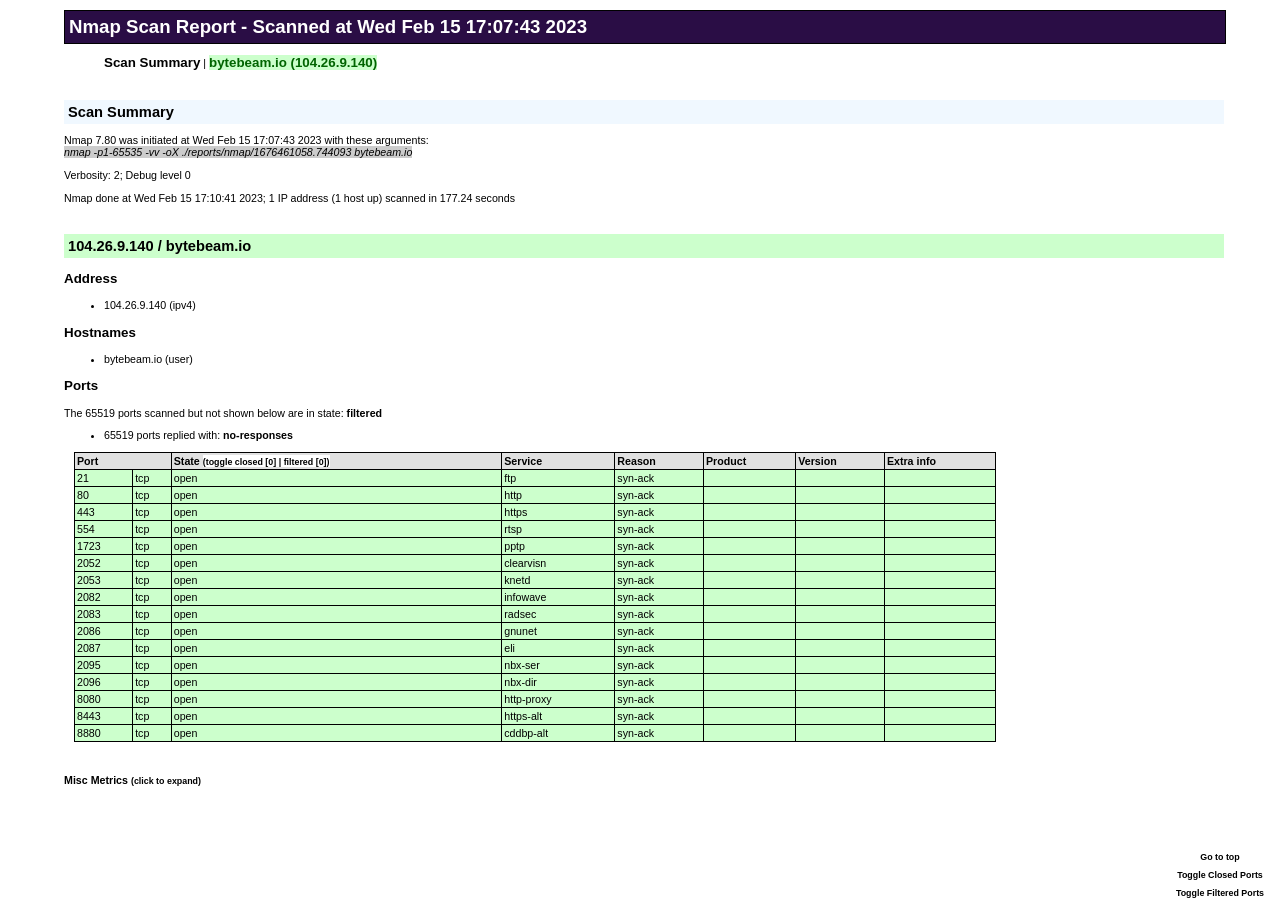
<file: reports/nmap/1676461058.744093.html>
<!DOCTYPE html PUBLIC "-//W3C//DTD HTML 4.01//EN" "http://www.w3.org/TR/html4/strict.dtd">
<html xmlns:fo="http://www.w3.org/1999/XSL/Format">
<head>
<meta http-equiv="Content-Type" content="text/html; charset=UTF-8">
<!--generated with nmap.xsl - version 0.9c by Benjamin Erb - http://www.benjamin-erb.de/nmap_xsl.php --><style type="text/css">
/* stylesheet print */
@media print
{
  #menu {
    display:none;
  }

  body {
    font-family: Verdana, Helvetica, sans-serif;
  }
  
  h1 {
    font-size: 13pt;
    font-weight:bold;
    margin:4pt 0pt 0pt 0pt;
    padding:0;
  }

  h2 {
    font-size: 12pt;
    font-weight:bold;
    margin:3pt 0pt 0pt 0pt;
    padding:0;
  }

  h3, a:link, a:visited {
    font-size: 9pt;
    font-weight:bold;
    margin:1pt 0pt 0pt 20pt;
    padding:0;
    text-decoration: none;
    color: #000000;
  }

  p,ul {
    font-size: 9pt;
    margin:1pt 0pt 8pt 40pt;
    padding:0;
    text-align:left;
  }

  li {
    font-size: 9pt;
    margin:0;
    padding:0;
    text-align:left;
  }

  table {
    margin:1pt 0pt 8pt 40pt;
    border:0px;
    width:90%
  }

  td {
    border:0px;
    border-top:1px solid black;
    font-size: 9pt;
  }

  .head td {
    border:0px;
    font-weight:bold;
    font-size: 9pt;
  }
  .noprint { display: none; }
}

/* stylesheet screen */
@media screen
{
  body {
    font-family: Verdana, Helvetica, sans-serif;
    margin: 0px;
    background-color: #FFFFFF;
    color: #000000;
    text-align: center;
  }

  #container {
    text-align:left;
    margin: 10px auto;
    width: 90%;
  }

  h1 {
    font-family: Verdana, Helvetica, sans-serif;
    font-weight:bold;
    font-size: 14pt;
    color: #FFFFFF;
    background-color:#2A0D45;
    margin:10px 0px 0px 0px;
    padding:5px 4px 5px 4px;
    width: 100%;
    border:1px solid black;
    text-align: left;
  }

  h2 {
    font-family: Verdana, Helvetica, sans-serif;
    font-weight:bold;
    font-size: 11pt;
    color: #000000;
    margin:30px 0px 0px 0px;
    padding:4px;
    width: 100%;
    background-color:#F0F8FF;
    text-align: left;
  }

  h2.green {
    color: #000000;
    background-color:#CCFFCC;
    border-color:#006400;
  }

  h2.red {
    color: #000000;
    background-color:#FFCCCC;
    border-color:#8B0000;
  }
   
  h3 {
    font-family: Verdana, Helvetica, sans-serif;
    font-weight:bold;
    font-size: 10pt;
    color:#000000;
    background-color: #FFFFFF;
    width: 75%;
    text-align: left;
  }

  p {
    font-family: Verdana, Helvetica, sans-serif;
    font-size: 8pt;
    color:#000000;
    background-color: #FFFFFF;
    width: 75%;
    text-align: left;
  }

  p i {
    font-family: Verdana, Helvetica, sans-serif;
    font-size: 8pt;
    color:#000000;
    background-color: #CCCCCC;
  }

  ul {
    font-family: Verdana, Helvetica, sans-serif;
    font-size: 8pt;
    color:#000000;
    background-color: #FFFFFF;
    width: 75%;
    text-align: left;
  }

  a {
    font-family: Verdana, Helvetica, sans-serif;
    text-decoration: none;
    font-size: 8pt;
    color:#000000;
    font-weight:bold;
    background-color: #FFFFFF;
    color: #000000;
  }

  li a {
    font-family: Verdana, Helvetica, sans-serif;
    text-decoration: none;
    font-size: 10pt;
    color:#000000;
    font-weight:bold;
    background-color: #FFFFFF;
    color: #000000;
  }

  a:hover {
    text-decoration: underline;
  }

  a.up {
      color:#006400;
  }

  table {
    width: 80%;
    border:0px;
    color: #000000;
    background-color: #000000;
    margin:10px;
  }

  tr {
    vertical-align:top;
    font-family: Verdana, Helvetica, sans-serif;
    font-size: 8pt;
    color:#000000;
    background-color: #FFFFFF;
  }

  tr.head {
    background-color: #E1E1E1;
    color: #000000;
    font-weight:bold;
  }

  tr.open {
    background-color: #CCFFCC;
    color: #000000;
  }
	
  tr.script {
    background-color: #EFFFF7;
    color: #000000;
  }

  tr.filtered {
    background-color: #F2F2F2;
    color: #000000;
  }

  tr.closed {
    background-color: #F2F2F2;
    color: #000000;
  }
    
  td {
    padding:2px;
  }
        
  #menu li {
    display         : inline;
    margin          : 0;
    /*margin-right    : 10px;*/
    padding         : 0;
    list-style-type : none;
  }    
 
  #menubox {
    position: fixed;
    bottom: 0px;
    right: 0px;
    width: 120px;
  }
  
  
  
  /* This section handle's IE's refusal to honor the fixed CSS attribute */
  
  * html div#menubox {
    position: absolute;
    top:expression(eval(
      document.compatMode && document.compatMode=='CSS1Compat') ?
      documentElement.scrollTop+(documentElement.clientHeight-this.clientHeight) 
      : document.body.scrollTop +(document.body.clientHeight-this.clientHeight));
  }
  /* This fixes the jerky effect when scrolling in IE*/
  * html,* html body {
    background: #fff url(nosuchfile) fixed;
  }

  
 
  .up {
    color: #000000;
    background-color:#CCFFCC;
  }
  
  .down {
    color:#626262;
    background-color: #F2F2F2;
  }

  .print_only { display: none; }
  .hidden { display: none; }
  .unhidden { display: block; }
  
}
</style>
<title>Nmap Scan Report - Scanned at Wed Feb 15 17:07:43 2023</title>
<script type="text/javascript">
     
      
                
      function toggle(divID) {
        var item = document.getElementById(divID);
        if (item) {
          item.className=(item.className=='hidden')?'unhidden':'hidden';
        }
      }
           
      function togglePorts(tableID,portState) {
        var table = document.getElementById(tableID);    
        var tbody = table.getElementsByTagName("tbody")[0];
        var rows = tbody.getElementsByTagName("tr");
        for (var i=0; i < rows.length; i++) {
          var value = rows[i].getElementsByTagName("td")[2].firstChild.nodeValue;
          if (value == portState) {
            rows[i].style.display = (rows[i].style.display == 'none')?'':'none';
          }
        }
      }
      
      function toggleAll(portState) {
        var allTables = document.getElementsByTagName("table");
        for (var c=0; c < allTables.length; c++) {
          if (allTables[c].id != "") {
            togglePorts(allTables[c].id, portState)
          }
        }
      }
      
      function init (){
        toggleAll('closed');
        toggleAll('filtered');     
      }     
            
      window.onload = init; 
      
      
    
    </script>
</head>
<body>
<a name="top"></a><div id="container">
<h1>Nmap Scan Report - Scanned at Wed Feb 15 17:07:43 2023</h1>
<ul id="menu">
<li><a href="#scansummary">Scan Summary</a></li>
<li> | <a href="#host_104_26_9_140" class="up">bytebeam.io
                    (104.26.9.140)
                  </a>
</li>
</ul>
<a name="scansummary"></a><hr class="print_only">
<h2>Scan Summary</h2>
<p>
      Nmap 7.80 was initiated at Wed Feb 15 17:07:43 2023 with these arguments:<br><i>nmap -p1-65535 -vv -oX ./reports/nmap/1676461058.744093 bytebeam.io</i><br></p>
<p>
    Verbosity: 2; Debug level 0</p>
<p>Nmap done at Wed Feb 15 17:10:41 2023; 1 IP address (1 host up) scanned in 177.24 seconds</p>
<hr class="print_only">
<a name="host_104_26_9_140"></a><h2 class="up">104.26.9.140 / bytebeam.io<span class="print_only">(online)</span>
</h2>
<div id="hostblock_104.26.9.140" class="unhidden">
<h3>Address</h3>
<ul><li>104.26.9.140
            (ipv4)
          </li></ul>

<h3>Hostnames</h3>
<ul>
<li>bytebeam.io (user)</li>
</ul>
<h3>Ports</h3>
<p>The 65519 ports scanned but not shown below are in state: <b>filtered</b></p>
<ul><li><p>65519 ports replied with: <b>no-responses</b></p></li></ul>
<table id="porttable_104.26.9.140" cellspacing="1">
<tr class="head">
<td colspan="2">Port</td>
<td>State 
          <a href="javascript:togglePorts('porttable_104.26.9.140','closed');"><span class="noprint"><small> (toggle closed [0] </small></span></a><a href="javascript:togglePorts('porttable_104.26.9.140','filtered');"><span class="noprint"><small> | filtered [0])</small></span></a>
</td>
<td>Service</td>
<td>Reason</td>
<td>Product</td>
<td>Version</td>
<td>Extra info</td>
</tr>


<tr class="open">
<td>21</td>
<td>tcp</td>
<td>open</td>
<td>ftp </td>
<td>syn-ack</td>
<td> </td>
<td> </td>
<td> </td>
</tr>
<tr class="open">
<td>80</td>
<td>tcp</td>
<td>open</td>
<td>http </td>
<td>syn-ack</td>
<td> </td>
<td> </td>
<td> </td>
</tr>
<tr class="open">
<td>443</td>
<td>tcp</td>
<td>open</td>
<td>https </td>
<td>syn-ack</td>
<td> </td>
<td> </td>
<td> </td>
</tr>
<tr class="open">
<td>554</td>
<td>tcp</td>
<td>open</td>
<td>rtsp </td>
<td>syn-ack</td>
<td> </td>
<td> </td>
<td> </td>
</tr>
<tr class="open">
<td>1723</td>
<td>tcp</td>
<td>open</td>
<td>pptp </td>
<td>syn-ack</td>
<td> </td>
<td> </td>
<td> </td>
</tr>
<tr class="open">
<td>2052</td>
<td>tcp</td>
<td>open</td>
<td>clearvisn </td>
<td>syn-ack</td>
<td> </td>
<td> </td>
<td> </td>
</tr>
<tr class="open">
<td>2053</td>
<td>tcp</td>
<td>open</td>
<td>knetd </td>
<td>syn-ack</td>
<td> </td>
<td> </td>
<td> </td>
</tr>
<tr class="open">
<td>2082</td>
<td>tcp</td>
<td>open</td>
<td>infowave </td>
<td>syn-ack</td>
<td> </td>
<td> </td>
<td> </td>
</tr>
<tr class="open">
<td>2083</td>
<td>tcp</td>
<td>open</td>
<td>radsec </td>
<td>syn-ack</td>
<td> </td>
<td> </td>
<td> </td>
</tr>
<tr class="open">
<td>2086</td>
<td>tcp</td>
<td>open</td>
<td>gnunet </td>
<td>syn-ack</td>
<td> </td>
<td> </td>
<td> </td>
</tr>
<tr class="open">
<td>2087</td>
<td>tcp</td>
<td>open</td>
<td>eli </td>
<td>syn-ack</td>
<td> </td>
<td> </td>
<td> </td>
</tr>
<tr class="open">
<td>2095</td>
<td>tcp</td>
<td>open</td>
<td>nbx-ser </td>
<td>syn-ack</td>
<td> </td>
<td> </td>
<td> </td>
</tr>
<tr class="open">
<td>2096</td>
<td>tcp</td>
<td>open</td>
<td>nbx-dir </td>
<td>syn-ack</td>
<td> </td>
<td> </td>
<td> </td>
</tr>
<tr class="open">
<td>8080</td>
<td>tcp</td>
<td>open</td>
<td>http-proxy </td>
<td>syn-ack</td>
<td> </td>
<td> </td>
<td> </td>
</tr>
<tr class="open">
<td>8443</td>
<td>tcp</td>
<td>open</td>
<td>https-alt </td>
<td>syn-ack</td>
<td> </td>
<td> </td>
<td> </td>
</tr>
<tr class="open">
<td>8880</td>
<td>tcp</td>
<td>open</td>
<td>cddbp-alt </td>
<td>syn-ack</td>
<td> </td>
<td> </td>
<td> </td>
</tr>
</table>

<br><a href="javascript:toggle('metrics_104.26.9.140');">
    Misc Metrics <span class="noprint"><small> (click to expand)</small></span></a><div id="metrics_104.26.9.140" class="hidden"><table cellspacing="1">
<tr class="head">
<td>Metric</td>
<td>Value</td>
</tr>
<tr>
<td>Ping Results</td>
<td>syn-ack</td>
</tr>
</table></div>
</div>
</div>
<div id="menubox" class="noprint">
<a href="#top"><small>Go to top</small></a><br><a href="javascript:toggleAll('closed');"><small>Toggle Closed Ports</small></a><br><a href="javascript:toggleAll('filtered');"><small>Toggle Filtered Ports</small></a>
</div>
</body>
</html>
</file>
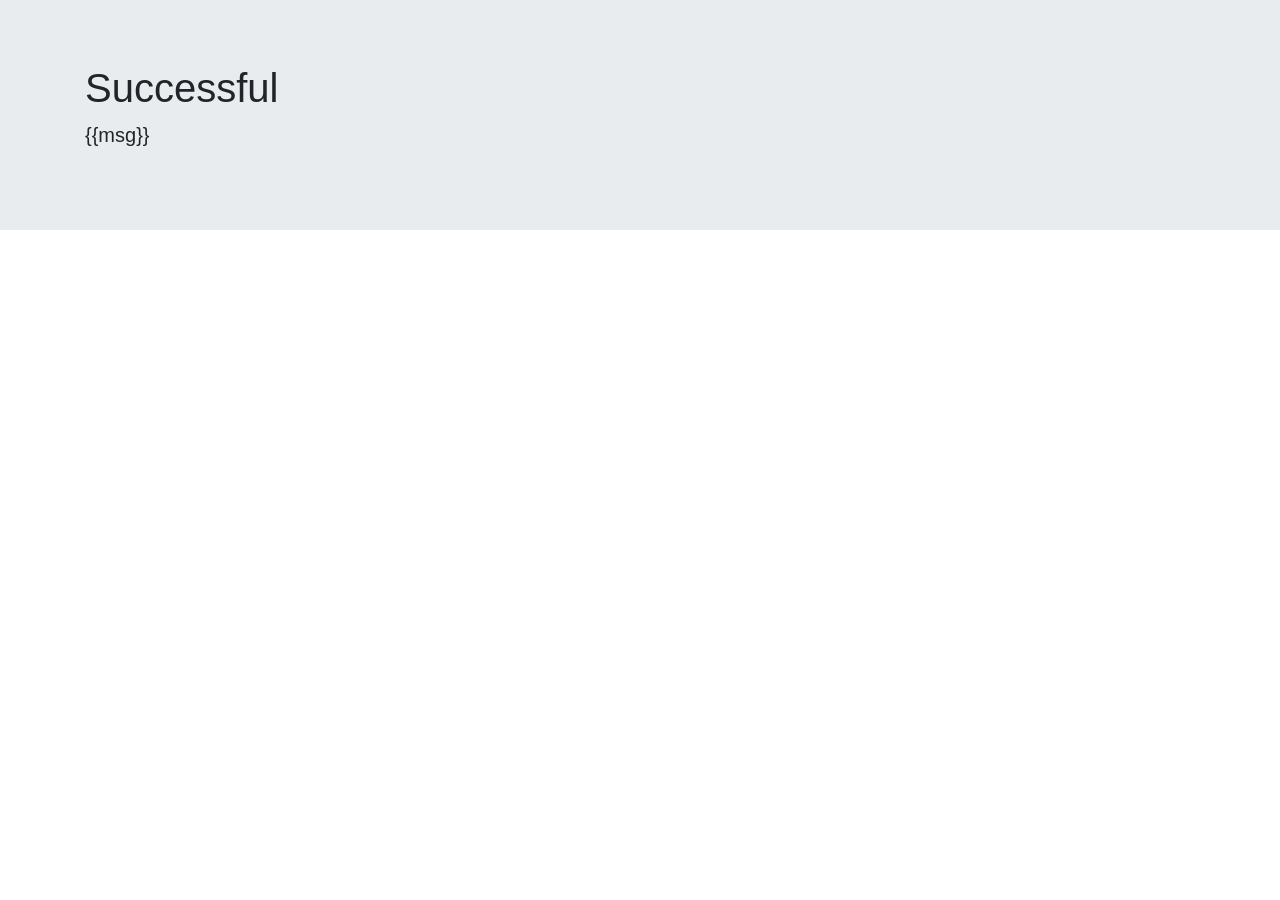
<file: templates/successful/loginsuccess.html>
<!DOCTYPE html>
<html>
    <head>
        <link rel="stylesheet" href="https://cdn.jsdelivr.net/npm/bootstrap@4.0.0/dist/css/bootstrap.min.css" integrity="sha384-Gn5384xqQ1aoWXA+058RXPxPg6fy4IWvTNh0E263XmFcJlSAwiGgFAW/dAiS6JXm" crossorigin="anonymous">
        <script src="https://code.jquery.com/jquery-3.2.1.slim.min.js" integrity="sha384-KJ3o2DKtIkvYIK3UENzmM7KCkRr/rE9/Qpg6aAZGJwFDMVNA/GpGFF93hXpG5KkN" crossorigin="anonymous"></script>
        <script src="https://cdn.jsdelivr.net/npm/popper.js@1.12.9/dist/umd/popper.min.js" integrity="sha384-ApNbgh9B+Y1QKtv3Rn7W3mgPxhU9K/ScQsAP7hUibX39j7fakFPskvXusvfa0b4Q" crossorigin="anonymous"></script>
        <script src="https://cdn.jsdelivr.net/npm/bootstrap@4.0.0/dist/js/bootstrap.min.js" integrity="sha384-JZR6Spejh4U02d8jOt6vLEHfe/JQGiRRSQQxSfFWpi1MquVdAyjUar5+76PVCmYl" crossorigin="anonymous"></script>
    </head>
  <body>

<div class="jumbotron jumbotron-fluid">
    <div class="container">
      <h1 class="display-6 ">Successful</h1>
      <p class="lead ">{{msg}}</p>
    </div>
  </div>
  </body>
  </html>
</file>
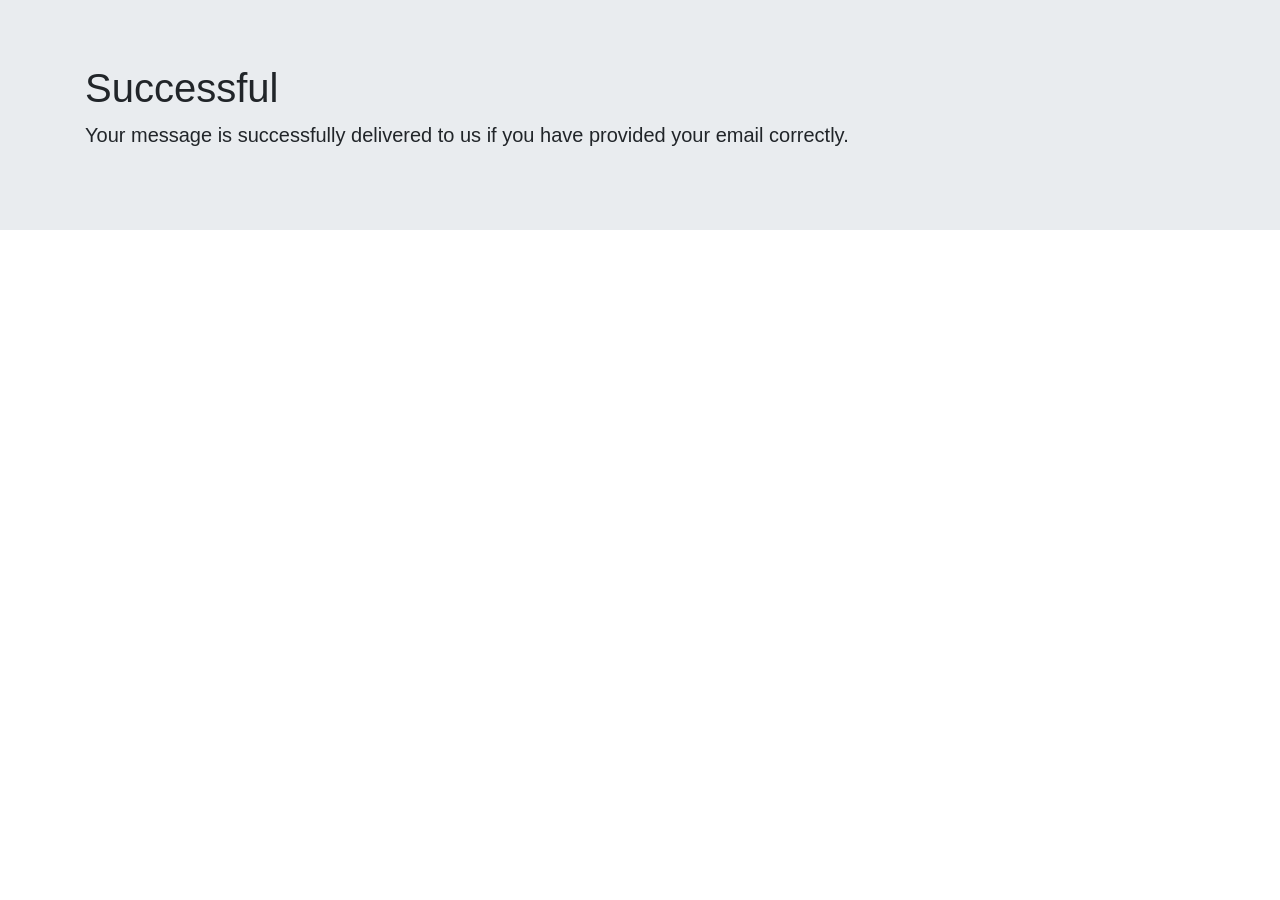
<file: templates/successful/message.html>
<!DOCTYPE html>
<html>
    <head>
        <link rel="stylesheet" href="https://cdn.jsdelivr.net/npm/bootstrap@4.0.0/dist/css/bootstrap.min.css" integrity="sha384-Gn5384xqQ1aoWXA+058RXPxPg6fy4IWvTNh0E263XmFcJlSAwiGgFAW/dAiS6JXm" crossorigin="anonymous">
        <script src="https://code.jquery.com/jquery-3.2.1.slim.min.js" integrity="sha384-KJ3o2DKtIkvYIK3UENzmM7KCkRr/rE9/Qpg6aAZGJwFDMVNA/GpGFF93hXpG5KkN" crossorigin="anonymous"></script>
        <script src="https://cdn.jsdelivr.net/npm/popper.js@1.12.9/dist/umd/popper.min.js" integrity="sha384-ApNbgh9B+Y1QKtv3Rn7W3mgPxhU9K/ScQsAP7hUibX39j7fakFPskvXusvfa0b4Q" crossorigin="anonymous"></script>
        <script src="https://cdn.jsdelivr.net/npm/bootstrap@4.0.0/dist/js/bootstrap.min.js" integrity="sha384-JZR6Spejh4U02d8jOt6vLEHfe/JQGiRRSQQxSfFWpi1MquVdAyjUar5+76PVCmYl" crossorigin="anonymous"></script>
    </head>
  <body>

<div class="jumbotron jumbotron-fluid">
    <div class="container">
      <h1 class="display-6">Successful</h1>
      <p class="lead">Your message is successfully delivered to us if you have provided your email correctly.</p>
    </div>
  </div>
  </body>
  </html>
</file>
